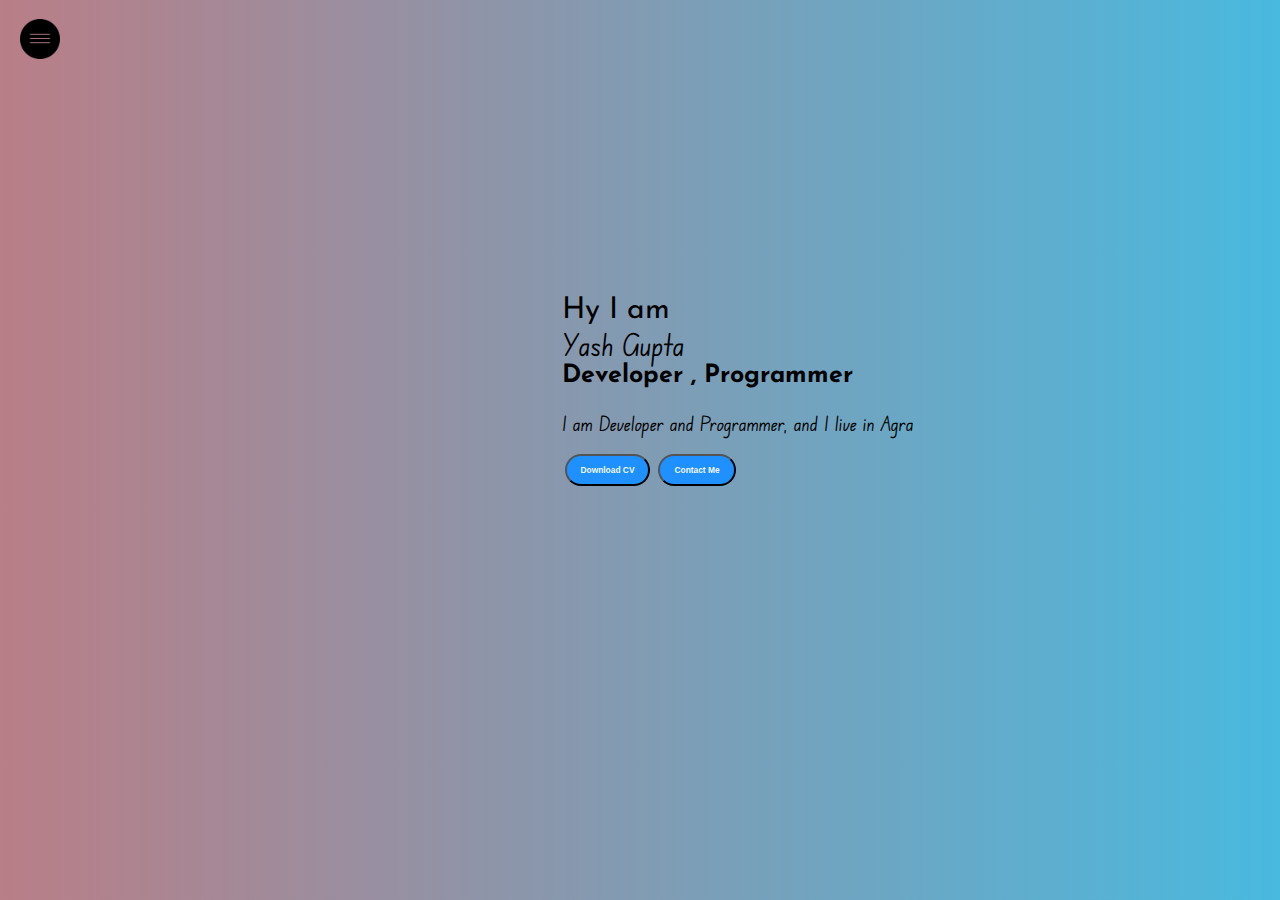
<file: index.html>
<html lang="en">
<head>
    <meta charset="UTF-8">
    <meta http-equiv="X-UA-Compatible" content="IE=edge">
    <meta name="viewport" content="width=device-width, initial-scale=1.0">
    <title>Yash Gupta - Web Developer</title>
    <link rel="stylesheet" href="style.css">
</head>
<body>
    <div class="container">
   <div class="sidebar sidebarGo">
    <!-- Yash -->
    <nav>
        <ul>
            <li> <a href="./index.html"> Home     </a> </li>
            <li> <a href="./intro.html"> My Intro </a> </li>
            <!-- <li> <a href="/services.html"> Services </a> </li> -->
            <!-- <li> <a href="/cv.html"> CV        </a> </li> -->
            <li> <a href="./project.html"> My Projects </a> </li>
            <li><a href="./contact.html">Contact me</a></li>
        </ul>
    </nav>
   </div>
   <div class="main">
    <div class="hamburger">
        <img class="ham" src="./hamburger-icon-white-23.jpg" alt=""  width="40px" >
        <img class="cross" src="./cross.png" alt="" width="30px">
    </div>
    <div class="infoContainer">
        <div class="devInfo">
           <div class="hello">Hy I am</div>
           <div class="name">Yash Gupta</div>
           <div class="about">Developer , Programmer</div>
           <div class="moreabout">I am Developer and Programmer, and I live in Agra</div>
           <div class="buttons">
                   <a href = "./cv.txt">
                   <button class="btn">Download CV</button></a>
                  <a href = "./contact.html"> <button class="btn">Contact Me</button></a>
           </div>
        </div>
        <div class="devPic"><img src="./man1.jfif" alt=""></div>
    </div>
   </div>
</div>
<script src="script.js"></script>
</body>
</html>
</file>
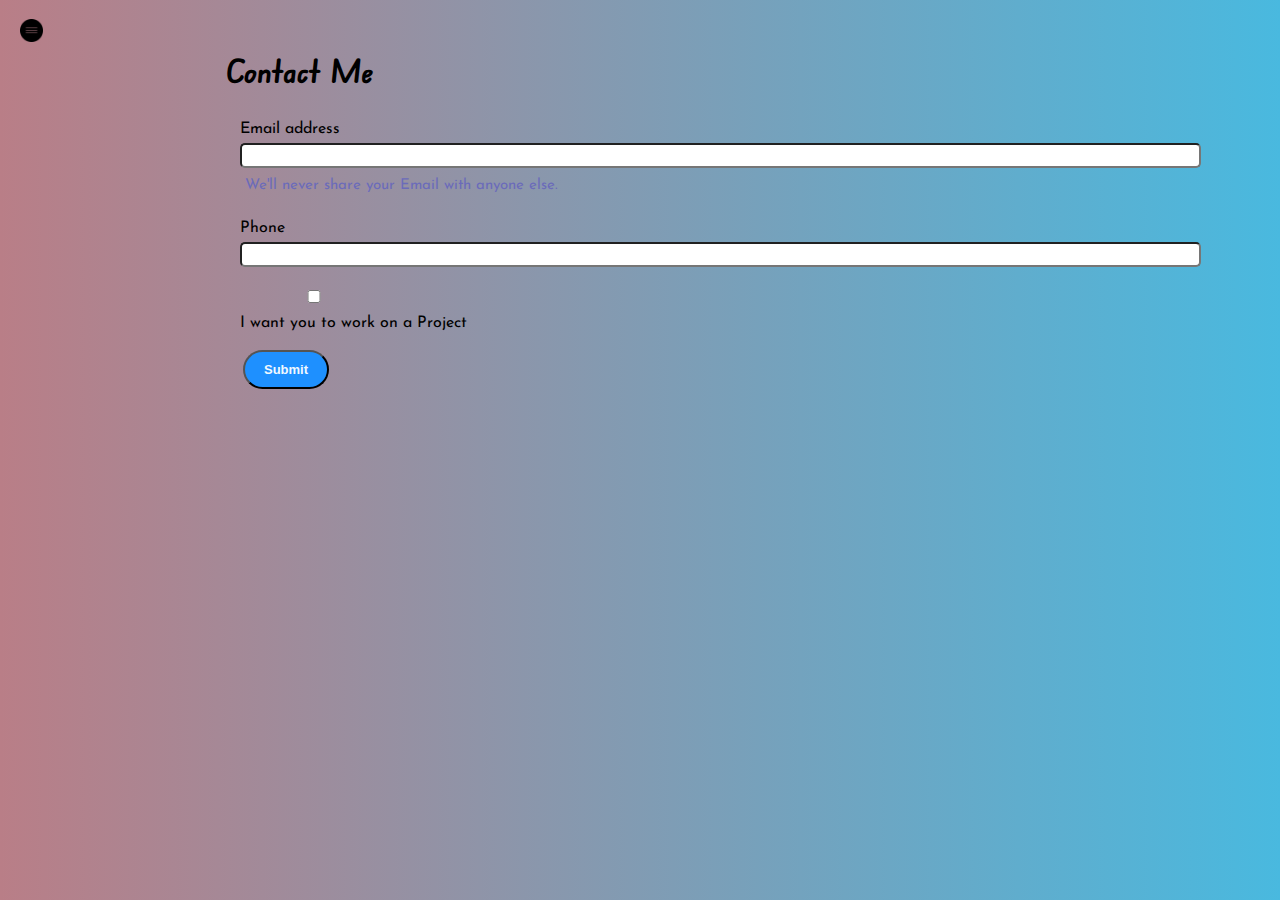
<file: contact.html>
<html lang="en">
<head>
    <meta charset="UTF-8">
    <meta http-equiv="X-UA-Compatible" content="IE=edge">
    <meta name="viewport" content="width=device-width, initial-scale=1.0">
    <title>Yash Gupta - Web Developer</title>
    <link rel="stylesheet" href="style.css">
</head>
<body>
    <div class="container">
   <div class="sidebar sidebarGo">
    <!-- Yash -->
    <nav>
        <ul>
            <li> <a href="./index.html"> Home     </a> </li>
            <li> <a href="./intro.html"> My Intro </a> </li>
            <!-- <li> <a href="/services.html"> Services </a> </li> -->
            <!-- <li> <a href="/cv.html"> CV        </a> </li> -->
            <li> <a href="./project.html"> My Project </a> </li>
            <li><a href="./contact.html">Contact me</a></li>
        </ul>
    </nav>
   </div>
   <div class="main">
    <div class="hamburger">
      <img class="ham" src="./hamburger-icon-white-23.jpg" alt=""  width="23px" >
      <img class="cross" src="./cross.png" alt="" width="23px">
  </div>
     <div class="contactform">
        <h1>Contact Me</h1>
        <form>
            <div class="mb-3">
              <label for="clientemail" class="form-label">Email address</label>
              <input type="email" class="form-control" id="clientemail" aria-describedby="emailHelp">
              <div id="emailHelp" class="form-text">We'll never share your Email with anyone else.</div>
            </div>
            <div class="mb-3">
              <label for="clientphone" class="form-label">Phone</label>
              <input type="phone" class="form-control" id="clientphone">
            </div>
            <div class="mb-3" id="form-check">
              <input type="checkbox" class="form-check-input" id="isclient">
              <label class="form-check-label" for="isclient">I want you to work on a Project</label>
            </div>
            <button type="submit" class="btn btn-sm">Submit</button>
          </form>
     </div>
   </div>
</div>
<script src="script.js"></script>
</body>
</html>
</file>
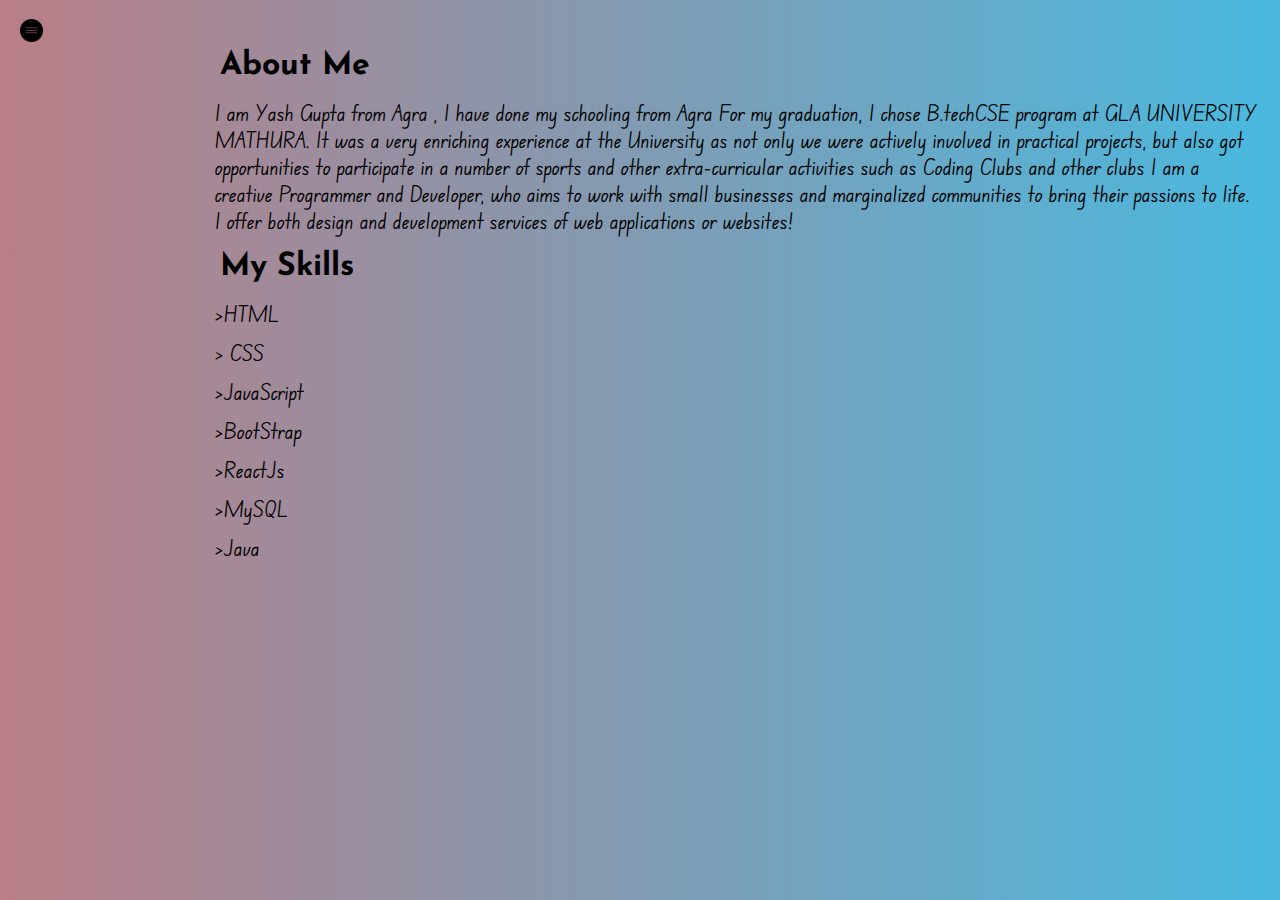
<file: intro.html>
<html lang="en">
<head>
    <meta charset="UTF-8">
    <meta http-equiv="X-UA-Compatible" content="IE=edge">
    <meta name="viewport" content="width=device-width, initial-scale=1.0">
    <title>Yash Gupta - Web Developer</title>
    <link rel="stylesheet" href="style.css">
</head>
<body>
    <div class="container">
   <div class="sidebar sidebarGo">
    <!-- Yash -->
    <nav>
        <ul>
            <li> <a href="./index.html"> Home     </a> </li>
            <li> <a href="./intro.html"> My Intro </a> </li>
            <!-- <li> <a href="/services.html"> Services </a> </li> -->
            <!-- <li> <a href="/cv.html"> CV        </a> </li> -->
            <li> <a href="./project.html"> My Project </a> </li>
            <li><a href="./contact.html">Contact me</a></li>
        </ul>
    </nav>
   </div>
   <div class="main">
    <div class="hamburger">
        <img class="ham" src="./hamburger-icon-white-23.jpg" alt=""  width="23px" >
        <img class="cross" src="./cross.png" alt="" width="23px">
    </div>
       <div class="intro">

           <h2>About Me</h2>
           <p>I am Yash Gupta from Agra , I have done my schooling from Agra  For my graduation, I chose B.techCSE program at GLA UNIVERSITY MATHURA. It was a very enriching experience at the University as not only we were actively involved in practical projects, but also got opportunities to participate in a number of sports and other extra-curricular activities such as Coding Clubs and other clubs
               I am a creative Programmer and Developer, who aims to work with small businesses and marginalized communities to bring their passions to life. I offer both design and development services of web applications or websites!
            </p>
            <h2>My Skills</h2>
             <!-- <p>HTML</p>
             <p>CSS</p>
             <p>JavaScript</p>
             <p>BootStrap</p>
             <p>ReactJs</p>
             <p>MySQL</p>
             <p>Java</p> -->
          
            
            <div class="skillContainer">
                <div class="skill">
                    <p> >HTML</p>
             <p> > CSS </p>
             <p>>JavaScript</p>
             <p>>BootStrap</p>
             <p>>ReactJs</p>
             <p>>MySQL</p>
             <p>>Java</p>
                </div>
            </div>
        </div>
   </div>
</div>
<script src="script.js"></script>
</body>
</html>
</file>
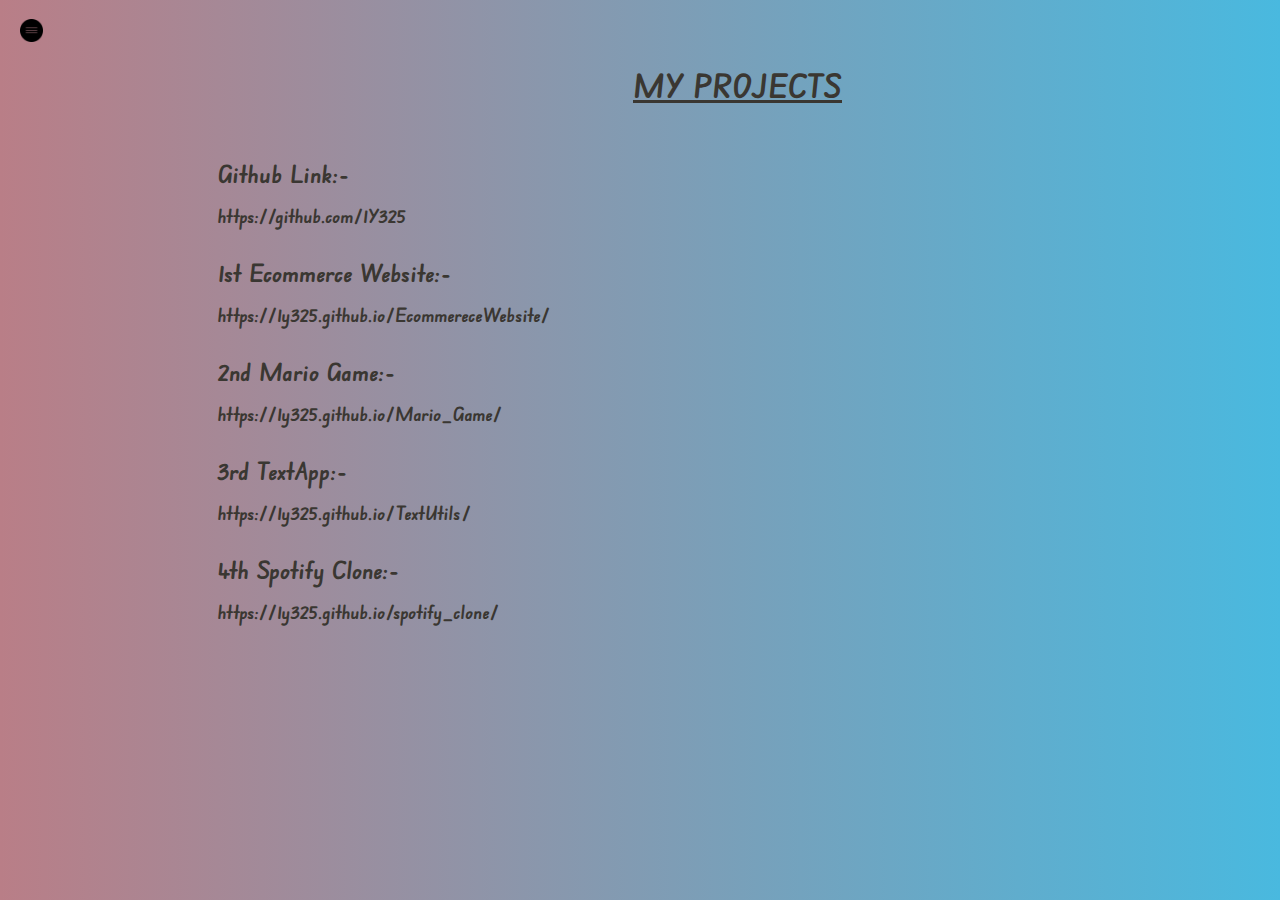
<file: project.html>
<html lang="en">
<head>
    <meta charset="UTF-8">
    <meta http-equiv="X-UA-Compatible" content="IE=edge">
    <meta name="viewport" content="width=device-width, initial-scale=1.0">
    <title>Yash Gupta - Web Developer</title>
    <link rel="stylesheet" href="style.css">
</head>
<body>
    <div class="container">
   <div class="sidebar sidebarGo">
    <!-- Yash -->
    <nav>
        <ul>
            <li> <a href="./index.html"> Home     </a> </li>
            <li> <a href="./intro.html"> My Intro </a> </li>
            <!-- <li> <a href="/services.html"> Services </a> </li> -->
            <!-- <li> <a href="/cv.html"> CV        </a> </li> -->
            <li> <a href="./project.html"> My Project </a> </li>
            <li><a href="./contact.html">Contact me</a></li>
        </ul>
    </nav>
   </div>
   <div class="main">
    <div class="hamburger">
        <img class="ham" src="./hamburger-icon-white-23.jpg" alt=""  width="23px" >
        <img class="cross" src="./cross.png" alt="" width="23px">
    </div>
    <div class="project">
    <h1> MY PROJECTS </h1>
    <h2>Github Link:-</h2>
    <h3> <a href="https://github.com/1Y325"> https://github.com/1Y325 </a></h3>
    <h2> 1st Ecommerce Website:-</h2>
     <h3>  <a href="https://1y325.github.io/EcommereceWebsite/"> https://1y325.github.io/EcommereceWebsite/  </a> </h3>
     <h2> 2nd Mario Game:-</h2>
     <h3>  <a href="https://1y325.github.io/Mario_Game/">  https://1y325.github.io/Mario_Game/  </a> </h3>
     <h2>3rd TextApp:-</h2>
     <h3>  <a href="https://1y325.github.io/TextUtils/"> https://1y325.github.io/TextUtils/  </a> </h3>
     <h2>4th Spotify Clone:-</h2>
     <h3>  <a href="https://1y325.github.io/spotify_clone/"> https://1y325.github.io/spotify_clone/  </a></h3>
   </div>

   </div>
   </div>
   <script src="script.js"></script>
</body>
</html>
</file>
<file: style.css>
@import url("https://fonts.googleapis.com/css2?family=Edu+NSW+ACT+Foundation:wght@400;700&family=Inter:wght@500&family=Roboto:ital,wght@1,300&display=swap");
@import url("https://fonts.googleapis.com/css2?family=Josefin+Sans:ital@1&display=swap");
* {
  margin: 0;
  padding: 0;
  
}

.sidebar {
  background-color: rgb(116, 159, 176);
  /* width: 434px; */
  font-family: "Edu NSW ACT Foundation";
  height: 100vh;
  transition: transform 0.2s ease-in;
  position: absolute;
}

.sidebar nav {
  padding: 45px;
}

.sidebar nav li {
  list-style: none;
  font-size: 30px;
  padding: 33px 0;
}

.sidebar nav li a {
  text-decoration: none;
  color: rgb(68, 58, 58);
}

.main {
  /* background-color: rgb(169, 103, 169); */
  background-image: linear-gradient( to right, #b97e87, #49b9df);
  width: 100vw;
  height: 100vh;
}

.container {
  display: flex;
}

.infoContainer {
  /* background-color: rgb(234, 132, 142); */
  height: 58vh;
  width: 80vw;
  margin: 131px auto;
  display: flex;
  justify-content: space-around;
 
}

.devInfo {
  font-size: 16px;
  display: flex;
  justify-content: center;
  flex-direction: column;
  font-family: "Josefin Sans", sans-serif;
}

.hello {

  font-size: 3em;
}

.name {
  font-size: 3em;
  font-family: "Edu NSW ACT Foundation";
}

.about {
  font-size: 2.5em;
  font-weight: bold;
}

.buttons {
  font-size: 16px;
  margin-top: 2.2em;
}

.btn {
  padding: 9px 14px;
  border-radius: 22px;
  color: aliceblue;
  background-color: dodgerblue;
  font-weight: bold;
  font-size: 1.2em;
  cursor: pointer;
  margin: 3px 3px;
}

.btn-sm{
    font-size: 13px;
    padding: 10px 19px;
    margin: 12px 0;
}

.btn:hover {
  background-color: white;
  color: dodgerblue;
}

.devPic img {
  /* width: 301px; */
  height: 58vh;
}

.moreabout {
  font-size: 2em;
  font-family: "Edu NSW ACT Foundation";
  margin-top: 23px;
}

.contactform {
  padding: 0 34px;
  /* padding-top: 144px; */
  font-family: "Josefin Sans", sans-serif;
  margin: 0 88px;
}

.contactform h1 {
  font-family: "Edu NSW ACT Foundation";
  /* text-align: center; */
  /* padding: 12px 0; */
}

#isclient{
  margin-right: 813px;
  margin-bottom: 12px;
}
.contactform form div {
  padding: 10px 0;
  display: flex;
  flex-direction: column;
  margin: -3px;
}

.contactform form div input{
  /* width: 26vw; */
  border-radius: 5px;
  margin: 6px 0 0 0;
  padding: 3px;
}

.contactform form {
  margin: 0 40px;
  
}


#emailHelp{
    font-size: 15px;
    color: rgb(107, 107, 186);
    margin: 0 5px;
}

#form check{
    flex-direction: row;

}
.form check input{
  width: 24px;
margin: 3px 0;

}

.project{
    font-family: "Edu NSW ACT Foundation";
    color: rgb(58, 55, 50);
    margin: 0 88px;
    
}

.project h1{
text-align: center;
padding: 15px;
text-decoration: underline;
}

.project h2{
padding: 15px;
}

.project h3{
padding: 15px;
padding-top: 0;
}
.project h3 a{
text-decoration: none;
color: rgb(58, 55, 50);;
}

h1{
  font-family: "Edu NSW ACT Foundation";
  margin: 23px;
}

p{
  font-family: "Josefin Sans", sans-serif;
}

.intro{
  margin: 20px 88px;
}

.intro h2{
  font-family: "Josefin Sans", sans-serif;
  margin:  17px;
  font-size: 32px;
}

.intro p{
  font-family: "Edu NSW ACT Foundation";
  margin:  12px;
  font-size: 22px;
}

.skill{
  font-size: 24px;
}


.sidebarGo{
  transform: translate(-443px , 0px);
  position: absolute;
}

.hamburger{
  position: absolute;
cursor: pointer;
top: 10px;
left: 10px;

}

.ham{
  margin-top: 9px;
  margin-left: 10px;
 
}

.cross{
  margin-left: 170px;
  margin-top: 9px;
}

@media (min-width: 1064px) and (max-width: 1864px){
  .infoContainer{
  padding-left: 195px;
}

.project{
  padding-left: 195px;
}

.contactform{
  padding-left: 195px;

}

.intro{
  padding-left: 195px;
}
}


@media (max-width: 1500px) {
 

  .buttons{
    font-size: 7px;
  }
  .devInfo{
    font-size: 10px;
  }
  .devPic{
    display: none;
  }

  .intro , .project , .contactform{
    margin: 50px 8px;
  }
}
</file>
